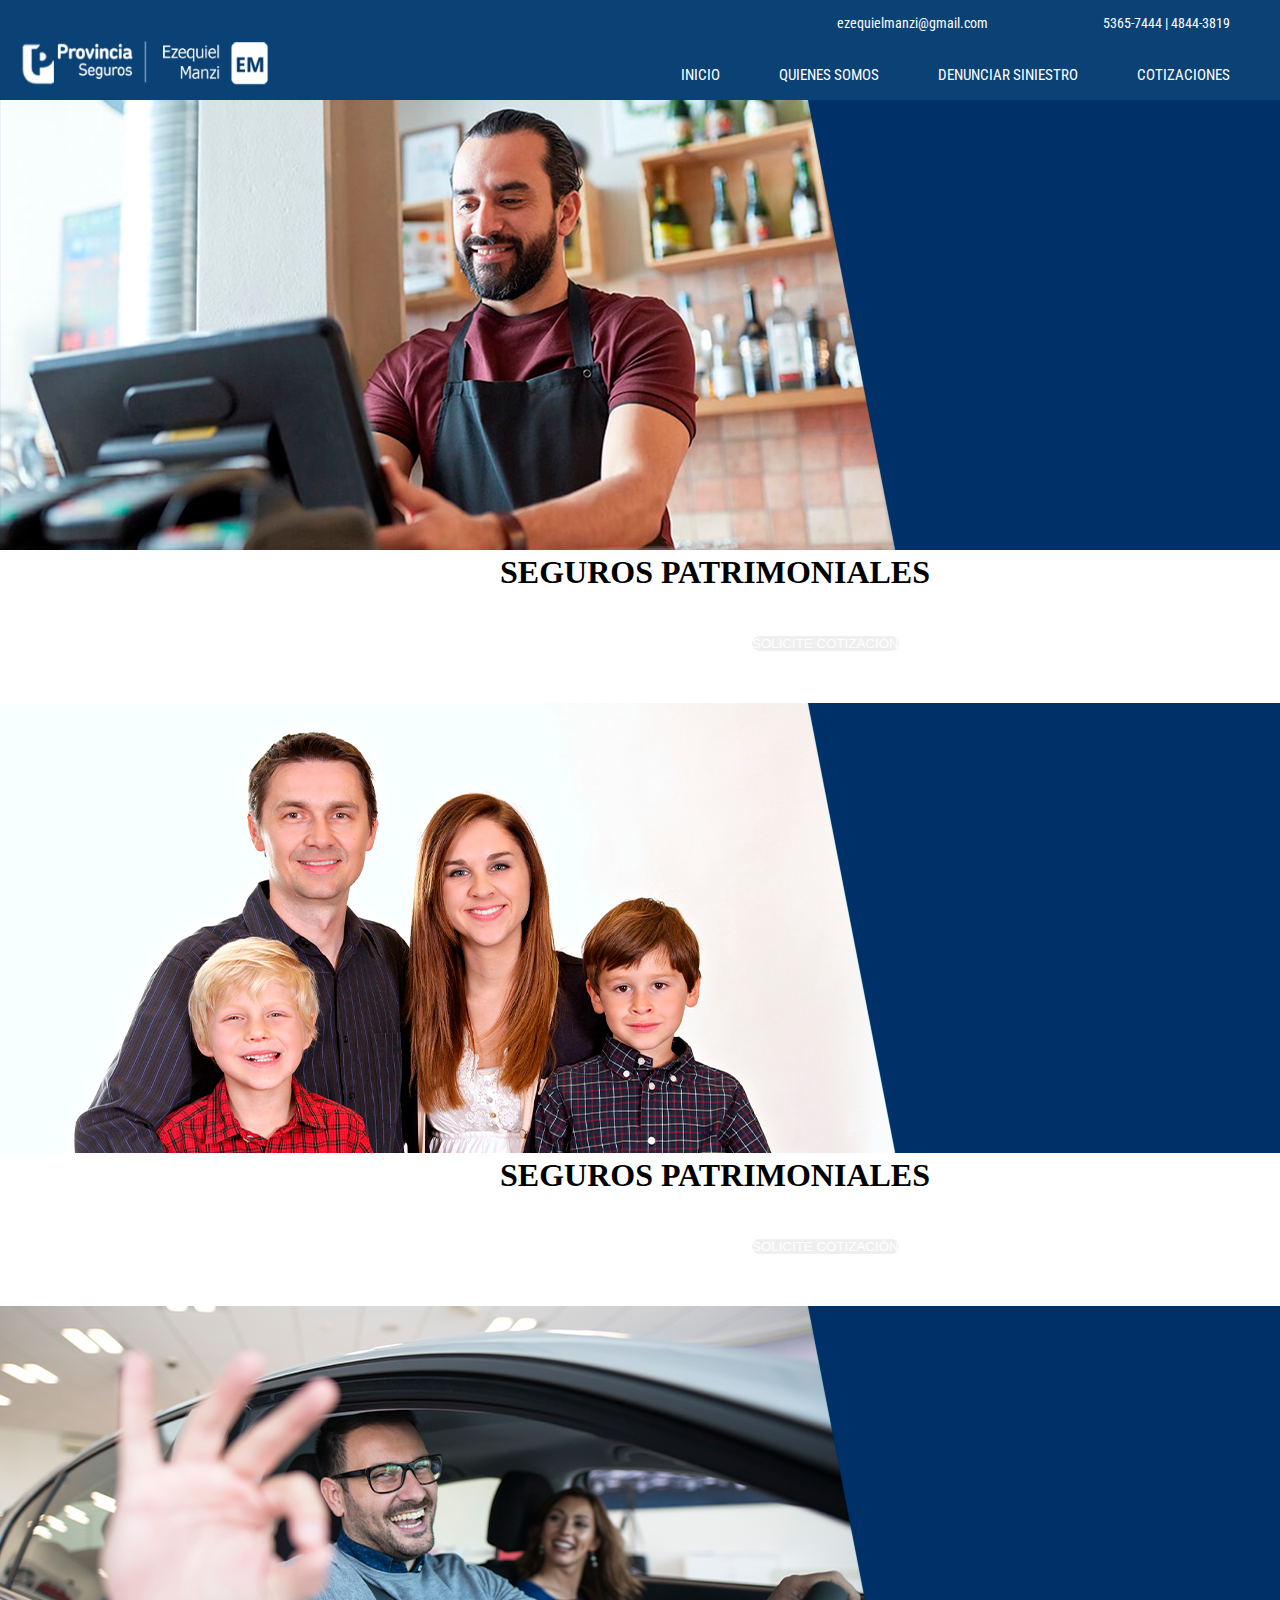
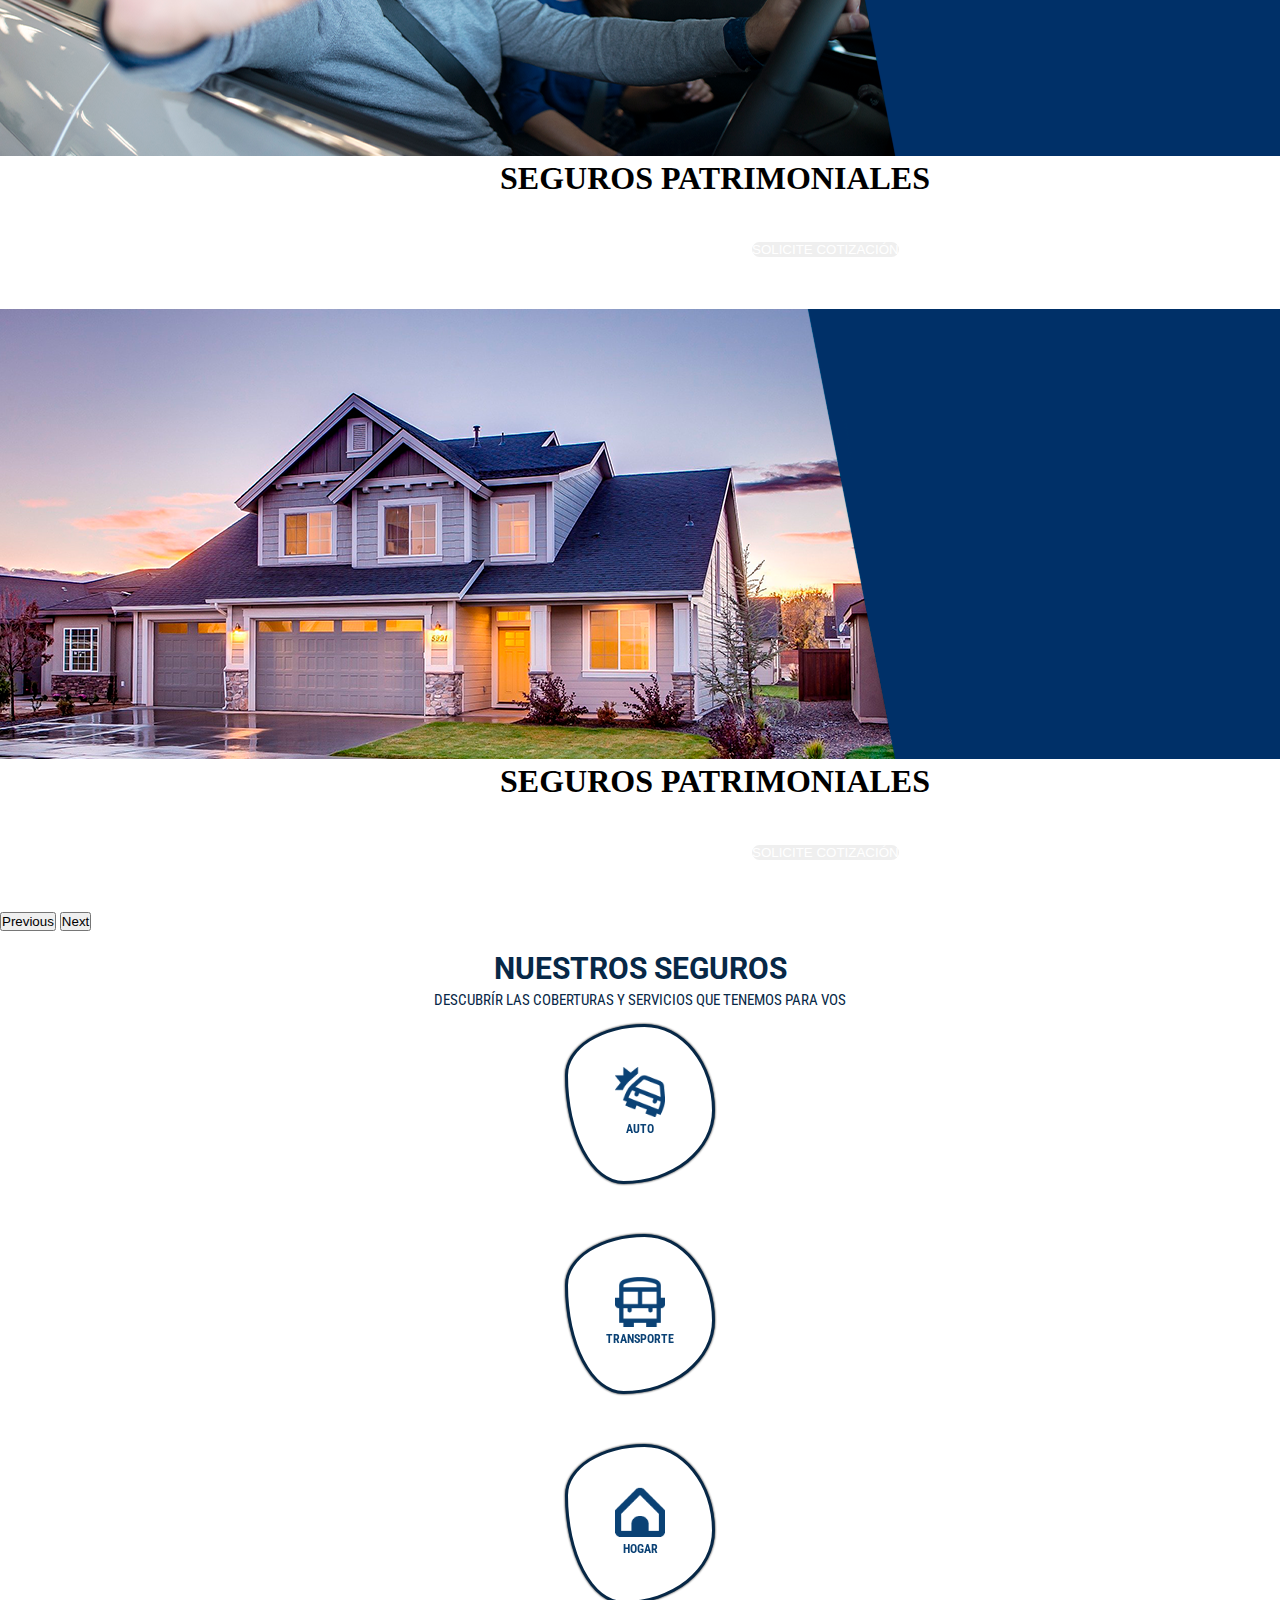
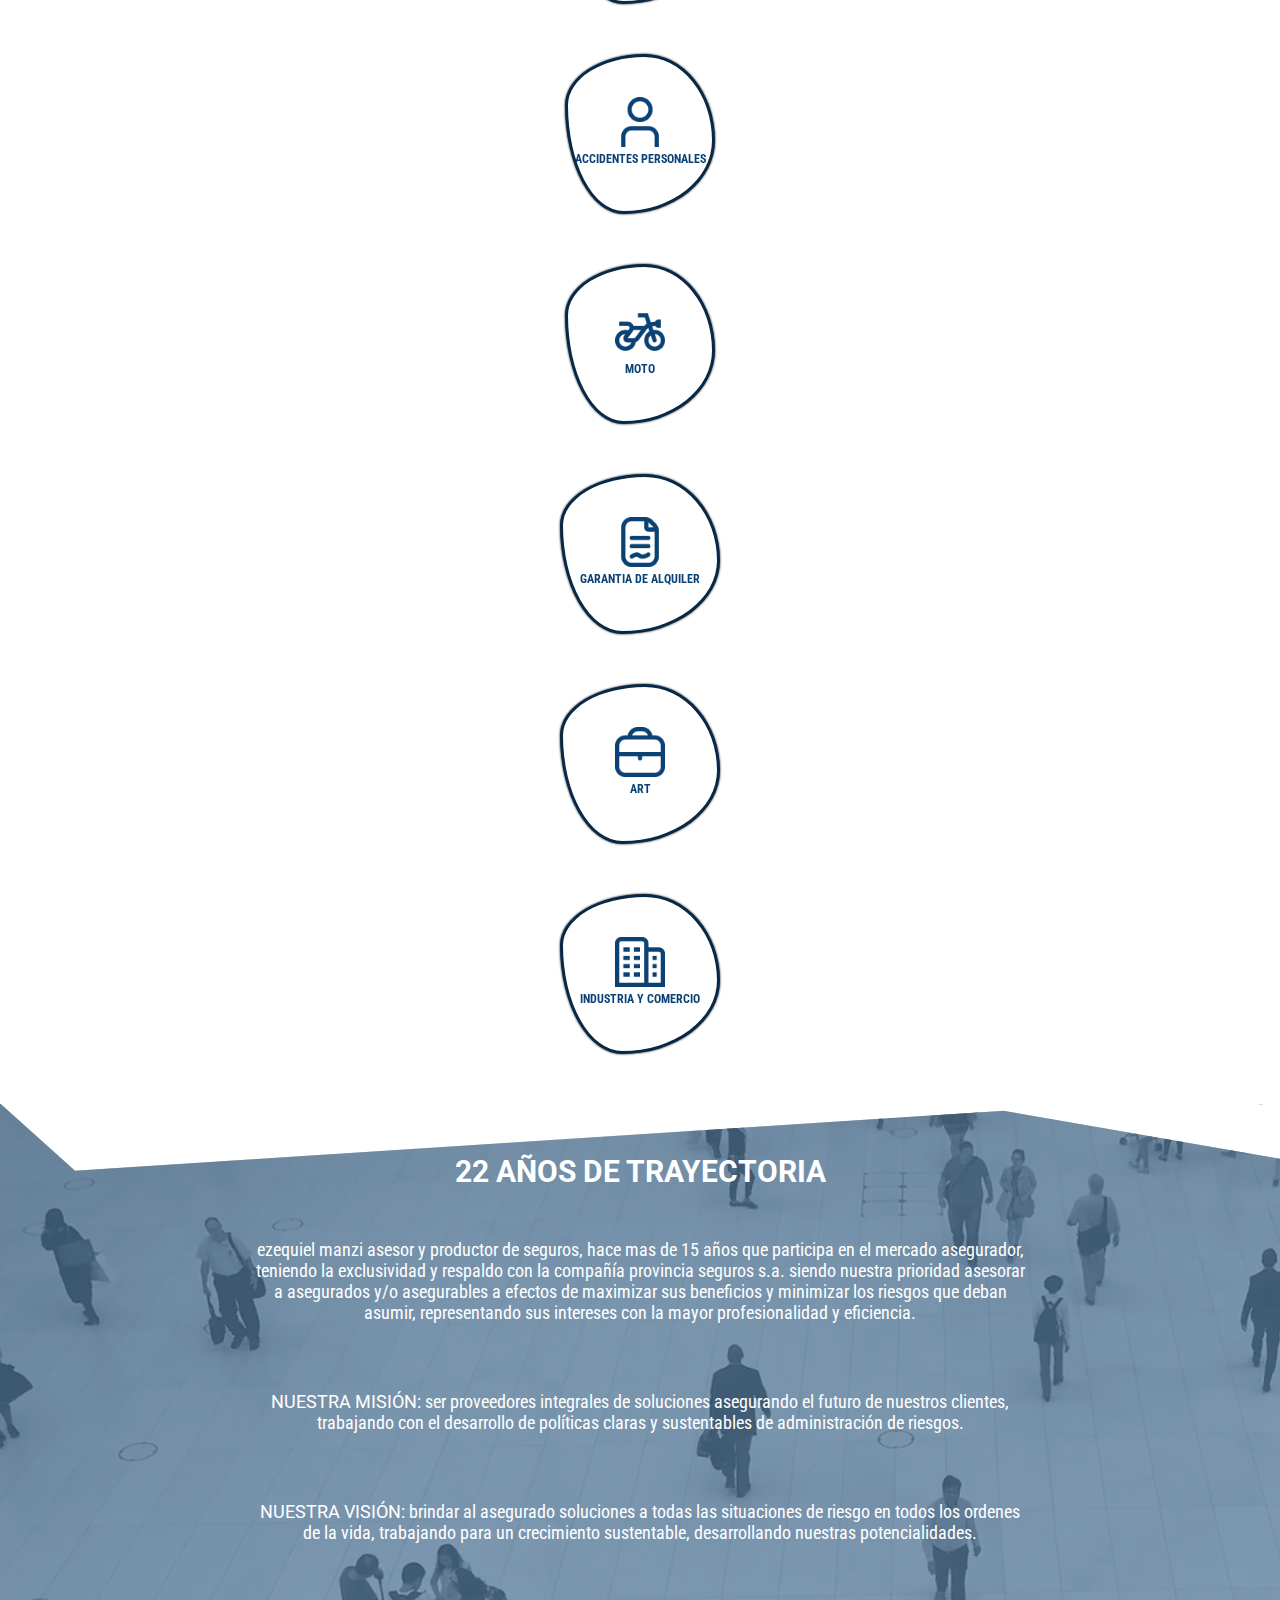
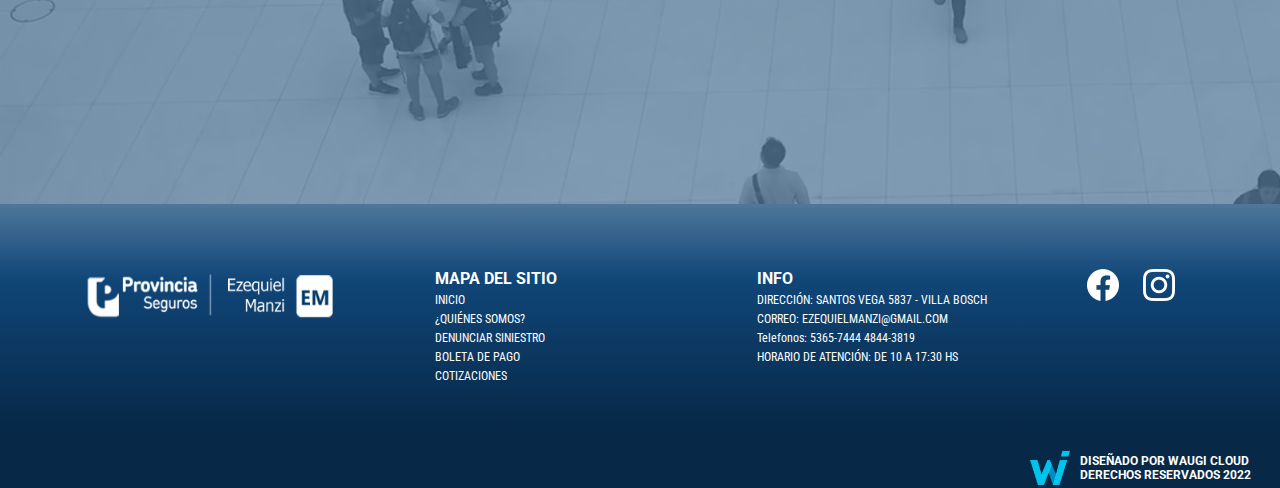
<file: index.html>
<!DOCTYPE html>
<html lang="es">

<head>
  <meta charset="UTF-8">
  <meta http-equiv="X-UA-Compatible" content="IE=edge">
  <meta name="viewport" content="width=device-width, initial-scale=1.0">
  <title>Ezequiel Manzi</title>
  <link rel="shortcut icon" href="Img/favicon.png">
  <meta name="description" content="Asesor y productor de seguros, en Argentina con 22 años de trayectoria">
  <meta name="keywords"
    content="Argentina, Buenos Aires, Seguros, auto, moto, accidentes personales, transporte, hogar, garantia de alquiler, industria, comercio">
  <link rel='stylesheet' href='https://cdn-uicons.flaticon.com/uicons-regular-rounded/css/uicons-regular-rounded.css'>
  <link rel="stylesheet" href="https://cdn.jsdelivr.net/npm/bootstrap@4.6.1/dist/css/bootstrap.min.css"
    integrity="sha384-zCbKRCUGaJDkqS1kPbPd7TveP5iyJE0EjAuZQTgFLD2ylzuqKfdKlfG/eSrtxUkn" crossorigin="anonymous">
  <link rel="stylesheet" href="Sass/estilos.css">
</head>

<body>
  <header>
    <!-- fila nav + logo -->
    <div class="containercontacto">
      <div class="mail">
        <a href=""><i class="fi fi-rr-envelope"></i>ezequielmanzi@gmail.com</a>
      </div>
      <div class="telefono">
        <a href=""><i class="fi fi-rr-phone-call"></i> 5365-7444 | 4844-3819</a>
      </div>
    </div>
    <div class="container-logo">
      <img src="Img/logoheader.png" alt="logo provincia seguros y ezequiel manzi">
      <nav>
        <ul>
          <li><a href="index.html">Inicio</a></li>
          <li><a href="#quienes-somos">Quienes Somos</a></li>
          <li><a href="Sections/denunciar_siniestro.html">Denunciar Siniestro</a></li>
          <li><a href="Sections/../Sections/cotizaciones.html">Cotizaciones</a></li>
        </ul>
      </nav>
      <nav id="hamburger-icon" onclick="toggleMobileMenu(this)">
        <div class="bar1"></div>
        <div class="bar2"></div>
        <div class="bar3"></div>
        <ul class="mobile-menu animate__animated animate__fadeInDown">
          <li><a href="index.html">Inicio</a></li>
          <li><a href="#quienes-somos">Quienes somos</a></li>
          <li><a href="Sections/denunciar_siniestro.html">Denunciar Siniestro</a></li>
          <li><a href="Sections/cotizaciones.html">Cotizaciones</a></li>
          <span class="navt">Provincia Seguros 22 Años de trayectoria</span>
        </ul>
      </nav>
    </div>
  </header>
  <main>
    <div class="index">
      <div class="imgresponsive">
        <img src="Img/responsiveindex.png" alt="seguro" class="responsive">
      </div>
      <div id="carouselExampleCaptions" class="carousel slide" data-ride="carousel">
        <div class="carousel-inner">
          <div class="carousel-item active">
            <img src="Img/slide1.png" class="d-block w-100" alt="imagen 1 carousel">
            <div class="carousel-caption d-none d-md-block">
              <h1>SEGUROS PATRIMONIALES</h1>
              <p>EL SEGURO QUE NECESITÁS, FAMILIA, CASA, AUTO Y COMERCIO, AL PRECIO QUE ESTÁS BUSCANDO</p>
              <button type="button" class="btn btn-outline-secondary">SOLICITE COTIZACIÓN</button>
            </div>
          </div>
          <div class="carousel-item">
            <img src="Img/slide2.png" class="d-block w-100" alt="imagen 2 carousel">
            <div class="carousel-caption d-none d-md-block">
              <h1>SEGUROS PATRIMONIALES</h1>
              <p>EL SEGURO QUE NECESITÁS, FAMILIA, CASA, AUTO Y COMERCIO, AL PRECIO QUE ESTÁS BUSCANDO</p>
              <button type="button" class="btn btn-outline-secondary">SOLICITE COTIZACIÓN</button>
            </div>
          </div>
          <div class="carousel-item">
            <img src="Img/slide3.png" class="d-block w-100" alt="imagen 3 carousel">
            <div class="carousel-caption d-none d-md-block">
              <h1>SEGUROS PATRIMONIALES</h1>
              <p>EL SEGURO QUE NECESITÁS, FAMILIA, CASA, AUTO Y COMERCIO, AL PRECIO QUE ESTÁS BUSCANDO</p>
              <button type="button" class="btn btn-outline-secondary">SOLICITE COTIZACIÓN</button>
            </div>
          </div>
          <div class="carousel-item">
            <img src="Img/slide4.png" class="d-block w-100" alt="imagen 4 carousel">
            <div class="carousel-caption d-none d-md-block">
              <h1>SEGUROS PATRIMONIALES</h1>
              <p>EL SEGURO QUE NECESITÁS, FAMILIA, CASA, AUTO Y COMERCIO, AL PRECIO QUE ESTÁS BUSCANDO</p>
              <button type="button" class="btn btn-outline-secondary">SOLICITE COTIZACIÓN</button>
            </div>
          </div>
        </div>
        <button class="carousel-control-prev" type="button" data-target="#carouselExampleCaptions" data-slide="prev">
          <span class="carousel-control-prev-icon" aria-hidden="true"></span>
          <span class="sr-only">Previous</span>
        </button>
        <button class="carousel-control-next" type="button" data-target="#carouselExampleCaptions" data-slide="next">
          <span class="carousel-control-next-icon" aria-hidden="true"></span>
          <span class="sr-only">Next</span>
        </button>
      </div>
    </div>
    <section class="Seguros container-fluid">
      <H2>Nuestros Seguros</H2>
      <p>DESCUBRÍR LAS COBERTURAS Y SERVICIOS QUE TENEMOS PARA VOS</p>
      <div class="Containerseguros row">
        <!-- Card 1 Inicio -->
        <div class="col-6 col-xl-3">
          <div class="card" style="width: 150px;">
            <img src="Img/Auto.png" class="card-img-top" alt="seguro auto">
            <div class="card-body">
              <h5 class="card-text">Auto</h5>
            </div>
          </div>
        </div>
        <!-- Card 1 Fin -->
        <!-- Card 2 Inicio -->
        <div class="col-6 col-xl-3">
          <div class="card" style="width: 150px;">
            <img src="Img/transporte.png" class="card-img-top" alt="seguro transporte">
            <div class="card-body">
              <h5 class="card-text">Transporte</h5>
            </div>
          </div>
        </div>
        <!-- Card 2 Fin -->
        <!-- Card 3 Inicio -->
        <div class="col-6 col-xl-3">
          <div class="card" style="width: 150px;">
            <img src="Img/Hogar.png" class="card-img-top" alt="seguro hogar">
            <div class="card-body">
              <h5 class="card-text">Hogar</h5>
            </div>
          </div>
        </div>
        <!-- Card 3 Fin -->
        <!-- Card 4 Inicio -->
        <div class="col-6 col-xl-3">
          <div class="card" style="width: 150px;">
            <img src="Img/persona.png" class="card-img-top" alt="seguro accidentes personales">
            <div class="card-body">
              <h5 class="card-text">Accidentes personales</h5>
            </div>
          </div>
        </div>
        <!-- Card 4 Fin -->
        <!-- Card 5 Inicio -->
        <div class="col-6 col-xl-3">
          <div class="card" style="width: 150px;">
            <img src="Img/Moto.png" class="card-img-top" alt="seguro moto">
            <div class="card-body">
              <h5 class="card-text">Moto</h5>
            </div>
          </div>
        </div>
        <!-- Card 5 Fin -->
        <!-- Card 6 Inicio -->
        <div class="col-6 col-xl-3">
          <div class="card" style="width: 160px;">
            <img src="Img/alquiler.png" class="card-img-top" alt="seguro garantia alquiler">
            <div class="card-body">
              <h5 class="card-text">Garantia de alquiler</h5>
            </div>
          </div>
        </div>
        <!-- Card 6 Fin -->
        <!-- Card 7 Inicio -->
        <div class="col-6 col-xl-3">
          <div class="card" style="width: 160px;">
            <img src="Img/Bolso.png" class="card-img-top" alt="seguro ART">
            <div class="card-body">
              <h5 class="card-text">ART</h5>
            </div>
          </div>
        </div>
        <!-- Card 7 Fin -->
        <!-- Card 8 Inicio -->
        <div class="col-6 col-xl-3">
          <div class="card" style="width: 160px;">
            <img src="Img/industria.png" class="card-img-top" alt="seguro industria y comercio">
            <div class="card-body">
              <h5 class="card-text">Industria y Comercio</h5>
            </div>
          </div>
        </div>
        <!-- Card 8 Fin -->
      </div>
    </section>
    <section class="quienes-somos">
      <h2>22 años de trayectoria</h2>
      <p>Ezequiel Manzi Asesor y Productor de Seguros, hace mas de 15 años que participa en el mercado asegurador,
        teniendo la exclusividad y respaldo con la Compañía Provincia Seguros S.A. Siendo nuestra prioridad asesorar a
        asegurados y/o asegurables a efectos de maximizar sus beneficios y minimizar los riesgos que deban asumir,
        representando sus intereses con la mayor profesionalidad y eficiencia.</p><br>
      <p><span>Nuestra MISIÓN:</span> Ser proveedores integrales de soluciones asegurando el futuro de nuestros
        clientes,
        trabajando con el desarrollo de políticas claras y sustentables de administración de riesgos.</p><br>
      <p><span>NUESTRA VISIÓN:</span> Brindar al asegurado soluciones a todas las situaciones de riesgo en todos los
        ordenes de la vida, trabajando para un crecimiento sustentable, desarrollando nuestras potencialidades.</p>
    </section>
    <section class="Containerinfo">
      <img src="Img/logoheader.png" alt="logo provincia seguros y ezequiel manzi">
      <div class="mapasitio">
        <h5>Mapa del sitio</h5>
        <p>INICIO
          <a href="index.html"></a>
        </p>
        <p>¿QUIÉNES SOMOS?
          <a href="Sections/quienes_somos.html"></a>
        </p>
        <p>DENUNCIAR SINIESTRO
          <a href="Sections/denunciar_siniestro.html"></a>
        </p>
        <p>BOLETA DE PAGO
          <a href="Sections/boleta_de_pago.html"></a>
        </p>
        <p>COTIZACIONES
          <a href="Sections/cotizaciones.html"></a>
        </p>
      </div>
      <div class="info">
        <h5>Info</h5>

        <p>DIRECCIÓN: <a href="https://goo.gl/maps/PWYhShx315WfKQC77">SANTOS VEGA 5837 - VILLA BOSCH</a></p>

        <p>CORREO:<a href="mailto:ezequielmanzi@gmail.com">
            EZEQUIELMANZI@GMAIL.COM
          </a></p>

        <p>Telefonos:
          <a href="tel:5365-7444">
            5365-7444
          </a>
          <a href="tel:4844-3819">
            4844-3819
          </a>
        </p>
        <p>HORARIO DE ATENCIÓN: DE 10 A 17:30 HS</p>
      </div>
      <div class="iconosredes">
        <a href=""><img src="Img/logofb.png" alt="logo facebook"></a>
        <a href=""><img src="Img/logoinsta.png" alt="logo instagram"></a>
      </div>
    </section>
  </main>
  <!-- Inicio Footer -->
  <footer>
    <div class="contenedorfooter">
      <img src="Img/Footer.png" alt="logo waugi cloud">
      <h5>DISEÑADO POR WAUGI CLOUD DERECHOS RESERVADOS 2022</h5>
    </div>
  </footer>
  <script src="main.js"></script>
  <script src="https://cdn.jsdelivr.net/npm/jquery@3.5.1/dist/jquery.slim.min.js"
    integrity="sha384-DfXdz2htPH0lsSSs5nCTpuj/zy4C+OGpamoFVy38MVBnE+IbbVYUew+OrCXaRkfj" crossorigin="anonymous">
  </script>
  <script src="https://cdn.jsdelivr.net/npm/bootstrap@4.6.1/dist/js/bootstrap.bundle.min.js"
    integrity="sha384-fQybjgWLrvvRgtW6bFlB7jaZrFsaBXjsOMm/tB9LTS58ONXgqbR9W8oWht/amnpF" crossorigin="anonymous">
  </script>
</body>

</html>
</file>
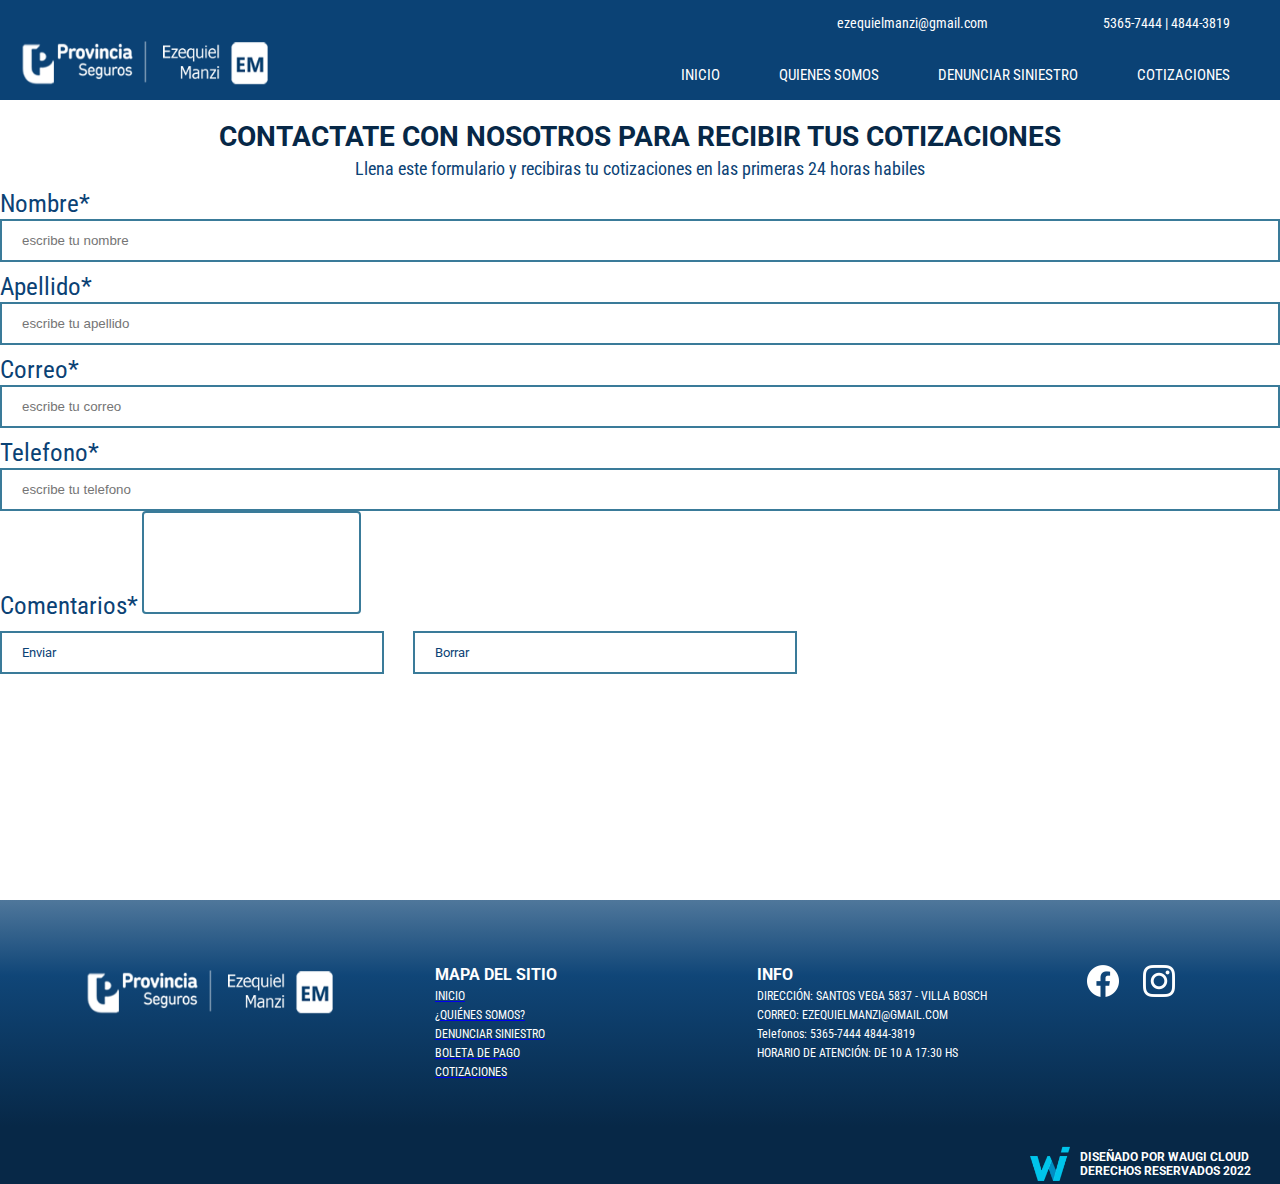
<file: Sections/cotizaciones.html>
<!DOCTYPE html>
<html lang="es">

<head>
    <meta charset="UTF-8">
    <meta http-equiv="X-UA-Compatible" content="IE=edge">
    <meta name="viewport" content="width=device-width, initial-scale=1.0">
    <title>Cotizaciones, Ezequiel Manzi</title>
    <meta name="description" content="Cotizaciones de seguros , Ezequiel Manzi, 22 años de trayectoria">
    <meta name="keywords"
        content="Cotizaciones de seguros, Seguros, Seguros en Argentina, Seguros en Buenos Aires, Informacion de seguros">
    <link rel='stylesheet' href='https://cdn-uicons.flaticon.com/uicons-regular-rounded/css/uicons-regular-rounded.css'>
    <link rel="stylesheet" href="https://cdn.jsdelivr.net/npm/bootstrap@4.6.1/dist/css/bootstrap.min.css"
        integrity="sha384-zCbKRCUGaJDkqS1kPbPd7TveP5iyJE0EjAuZQTgFLD2ylzuqKfdKlfG/eSrtxUkn" crossorigin="anonymous">
    <link rel="stylesheet" href="../Sass/estilos.css">
</head>

<body>
    <header>
        <!-- fila nav + logo -->
        <div class="containercontacto">
            <div class="mail">
                <a href=""><i class="fi fi-rr-envelope"></i>ezequielmanzi@gmail.com</a>
            </div>
            <div class="telefono">
                <a href=""><i class="fi fi-rr-phone-call"></i> 5365-7444 | 4844-3819</a>
            </div>
        </div>
        <div class="container-logo">
            <img src="../Img/logoheader.png" alt="logo provincia seguros y ezequiel manzi">
            <nav>
                <ul>
                    <li><a href="../index.html">Inicio</a></li>
                    <li><a href="Sections/quienes_somos.html">Quienes Somos</a></li>
                    <li><a href="denunciar_siniestro.html">Denunciar Siniestro</a></li>
                    <li><a href="Sections/cotizaciones.html">Cotizaciones</a></li>
                </ul>
            </nav>
            <nav id="hamburger-icon" onclick="toggleMobileMenu(this)">
                <div class="bar1"></div>
                <div class="bar2"></div>
                <div class="bar3"></div>
                <ul class="mobile-menu animate__animated animate__fadeInDown">
                    <li><a href="../index.html">Inicio</a></li>
                    <li><a href="quienes_somos.html">Quienes somos</a></li>
                    <li><a href="denunciar_siniestro.html">Denunciar Siniestro</a></li>
                    <li><a href="cotizaciones.html">Cotizaciones</a></li>
                    <span class="navt">Provincia Seguros</span>
                </ul>
            </nav>
        </div>
    </header>
    <section class="containercotizciones">
        <div class="container-titulo">
            <h2>Contactate con nosotros para recibir tus Cotizaciones</h2>
            <p>Llena este formulario y recibiras tu cotizaciones en las primeras 24 horas habiles</p>
        </div>
        <form>
            <div class="row justify-content-center">
                <div class="col-9 col-xl-7">
                    <label>Nombre*</label>
                    <input type="text" class="form-control" placeholder="escribe tu nombre">
                </div>
            </div>
            <div class="row justify-content-center">
                <div class="col-9 col-xl-7"">
                    <label>Apellido*</label>
                    <input type=" text" class="form-control" placeholder="escribe tu apellido">
                </div>
            </div>
            <div class="row justify-content-center">
                <div class="col-9 col-xl-7"">
                    <label>Correo*</label>
                    <input type=" mail" class="form-control" placeholder="escribe tu correo">
                </div>
            </div>
            <div class="row justify-content-center">
                <div class="col-9 col-xl-7"">
                    <label>Telefono*</label>
                    <input type=" number" class="form-control" placeholder="escribe tu telefono">
                </div>
            </div>
            <div class="row justify-content-center">
                <div class="col-9 col-xl-7"">
                    <label>Comentarios*</label>
                    <textarea class=" form-control" rows="5" id="comment"></textarea>
                </div>
            </div>
            <div class="row justify-content-center">
                <div class="col-9 col-xl-7"">
                    <input class=" btn btn-primary" type="Enviar" value="Enviar">
                    <input class="btn btn-primary" type="Enviar" value="Borrar">
                </div>
            </div>
        </form>
    </section>
    <section class="Containerinfo">
        <img src="../Img/logoheader.png" alt="logo provincia seguros y ezequiel manzi">
        <div class="mapasitio">
            <h5>Mapa del sitio</h5>
            <a href="index.html">
                <p>INICIO</p>
            </a>
            <a href="Sections/quienes_somos.html">
                <p>¿QUIÉNES SOMOS?</p>
            </a>
            <a href="Sections/denunciar_siniestro.html">
                <p>DENUNCIAR SINIESTRO</p>
            </a>
            <a href="Sections/boleta_de_pago.html">
                <p>BOLETA DE PAGO</p>
            </a>
            <a href="Sections/cotizaciones.html">
                <p>COTIZACIONES</p>
            </a>
        </div>
        <div class="info">
            <h5>Info</h5>

            <p>DIRECCIÓN: <a href="https://goo.gl/maps/PWYhShx315WfKQC77">SANTOS VEGA 5837 - VILLA BOSCH</a></p>

            <p>CORREO:<a href="mailto:ezequielmanzi@gmail.com">
                    EZEQUIELMANZI@GMAIL.COM
                </a></p>

            <p>Telefonos:
                <a href="tel:5365-7444">
                    5365-7444
                </a>
                <a href="tel:4844-3819">
                    4844-3819
                </a>
            </p>
            <p>HORARIO DE ATENCIÓN: DE 10 A 17:30 HS</p>
        </div>
        <div class="iconosredes">
            <a href=""><img src="../Img/logofb.png" alt="logo de facebook"></a>
            <a href=""><img src="../Img/logoinsta.png" alt="logo de instagram"></a>
        </div>
    </section>
    </main>
    <!-- Inicio Footer -->
    <footer>
        <div class="contenedorfooter">
            <img src="../Img/Footer.png" alt="logo waugi cloud">
            <h5>DISEÑADO POR WAUGI CLOUD DERECHOS RESERVADOS 2022</h5>
        </div>
    </footer>
    <script src="../main.js"></script>
    <script src="https://cdn.jsdelivr.net/npm/jquery@3.5.1/dist/jquery.slim.min.js"
        integrity="sha384-DfXdz2htPH0lsSSs5nCTpuj/zy4C+OGpamoFVy38MVBnE+IbbVYUew+OrCXaRkfj" crossorigin="anonymous">
    </script>
    <script src="https://cdn.jsdelivr.net/npm/bootstrap@4.6.1/dist/js/bootstrap.bundle.min.js"
        integrity="sha384-fQybjgWLrvvRgtW6bFlB7jaZrFsaBXjsOMm/tB9LTS58ONXgqbR9W8oWht/amnpF" crossorigin="anonymous">
    </script>
</body>

</html>
</file>
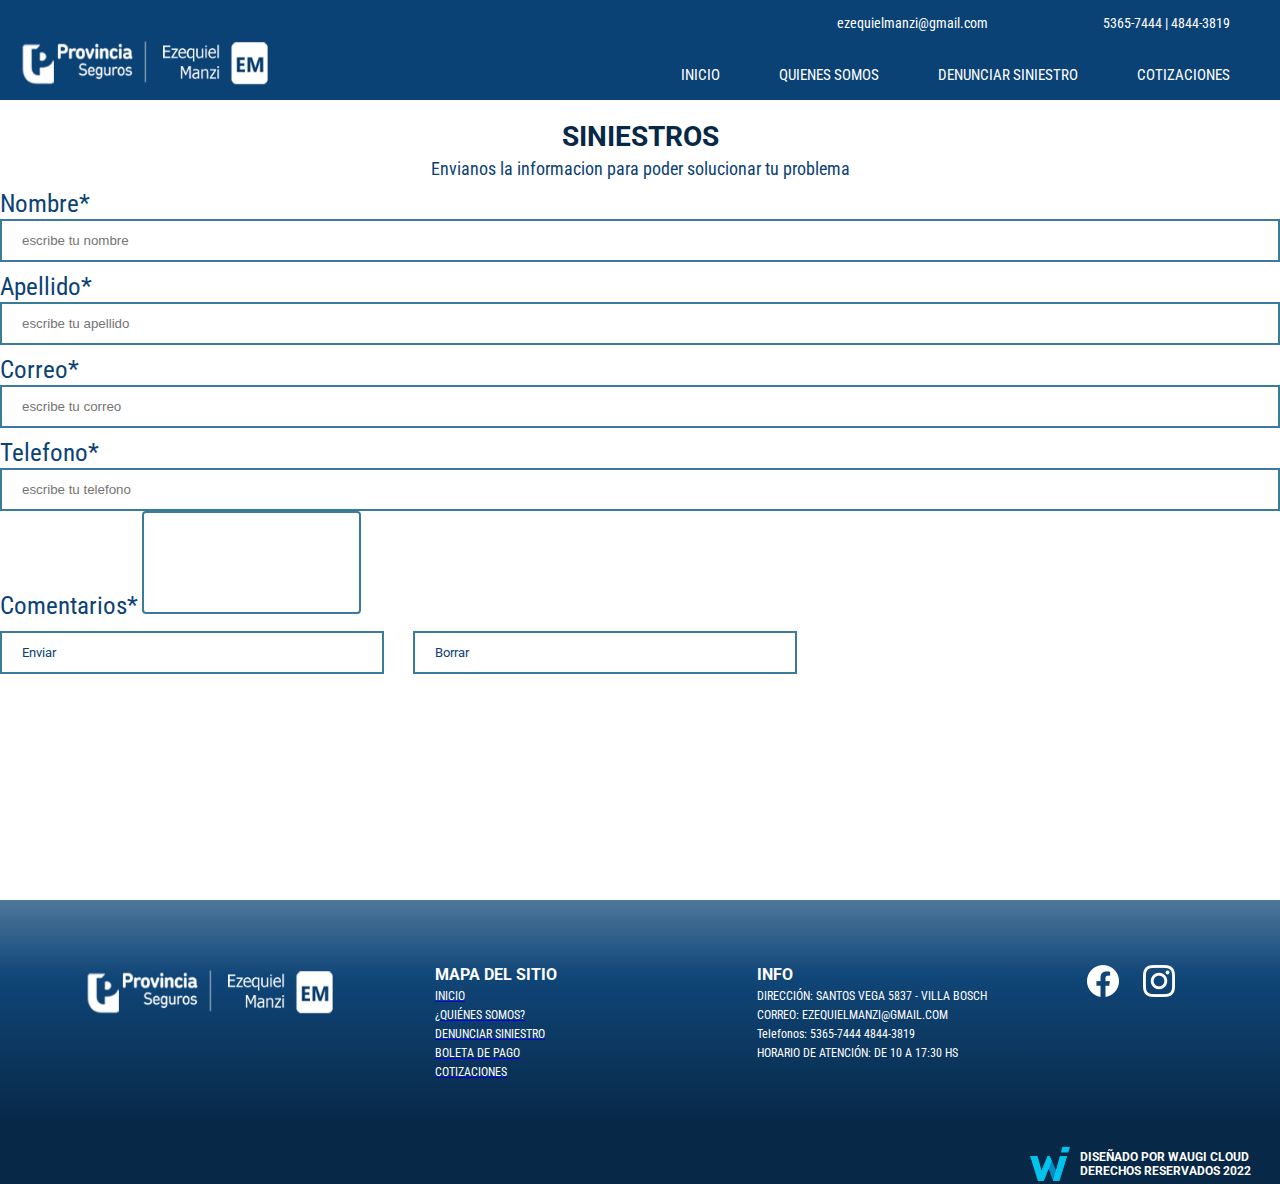
<file: Sections/denunciar_siniestro.html>
<!DOCTYPE html>
<html lang="es">

<head>
    <meta charset="UTF-8">
    <meta http-equiv="X-UA-Compatible" content="IE=edge">
    <meta name="viewport" content="width=device-width, initial-scale=1.0">
    <title>Denunciar siniestros, Ezequiel Manzi</title>
    <link rel="shortcut icon" href="favicon.png">
    <meta name="description"
    content="Siniestros, Ezequiel Manzi, Seguros en argentina">
  <meta name="keywords"
    content="Denunciar siniestros, Siniestros, Seguros, Ezequiel Manzi seguros">
    <link rel='stylesheet' href='https://cdn-uicons.flaticon.com/uicons-regular-rounded/css/uicons-regular-rounded.css'>
    <link rel="stylesheet" href="https://cdn.jsdelivr.net/npm/bootstrap@4.6.1/dist/css/bootstrap.min.css"
        integrity="sha384-zCbKRCUGaJDkqS1kPbPd7TveP5iyJE0EjAuZQTgFLD2ylzuqKfdKlfG/eSrtxUkn" crossorigin="anonymous">
    <link rel="stylesheet" href="../Sass/estilos.css">
</head>

<body>
    <header>
        <!-- fila nav + logo -->
        <div class="containercontacto">
            <div class="mail">
                <a href=""><i class="fi fi-rr-envelope"></i>ezequielmanzi@gmail.com</a>
            </div>
            <div class="telefono">
                <a href=""><i class="fi fi-rr-phone-call"></i> 5365-7444 | 4844-3819</a>
            </div>
        </div>
        <div class="container-logo">
            <img src="../Img/logoheader.png" alt="logo provincia seguros y ezequiel manzi">
            <nav>
                <ul>
                    <li><a href="../index.html">Inicio</a></li>
                    <li><a href="Sections/quienes_somos.html">Quienes Somos</a></li>
                    <li><a href="denunciar_siniestro.html">Denunciar Siniestro</a></li>
                    <li><a href="cotizaciones.html">Cotizaciones</a></li>
                </ul>
            </nav>
            <nav id="hamburger-icon" onclick="toggleMobileMenu(this)">
                <div class="bar1"></div>
                <div class="bar2"></div>
                <div class="bar3"></div>
                <ul class="mobile-menu animate__animated animate__fadeInDown">
                    <li><a href="../index.html">Inicio</a></li>
                    <li><a href="quienes_somos.html">Quienes somos</a></li>
                    <li><a href="denunciar_siniestro.html">Denunciar Siniestro</a></li>
                    <li><a href="cotizaciones.html">Cotizaciones</a></li>
                    <span class="navt">Provincia Seguros</span>
                </ul>
            </nav>
        </div>
    </header>
    <section class="containersiniestros">
        <div class="container-info">
            <h2>Siniestros</h2>
            <p>Envianos la informacion para poder solucionar tu problema</p>
        </div>
        <form>
            <div class="row justify-content-center">
                <div class="col-9 col-xl-7">
                    <label>Nombre*</label>
                    <input type="text" class="form-control" placeholder="escribe tu nombre">
                </div>
            </div>
            <div class="row justify-content-center">
                <div class="col-9 col-xl-7">
                    <label>Apellido*</label>
                    <input type="text" class="form-control" placeholder="escribe tu apellido">
                </div>
            </div>
            <div class="row justify-content-center">
                <div class="col-9 col-xl-7">
                    <label>Correo*</label>
                    <input type="mail" class="form-control" placeholder="escribe tu correo">
                </div>
            </div>
            <div class="row justify-content-center">
                <div class="col-9 col-xl-7">
                    <label>Telefono*</label>
                    <input type="number" class="form-control" placeholder="escribe tu telefono">
                </div>
            </div>
            <div class="row justify-content-center">
                <div class="col-9 col-xl-7">
                    <label>Comentarios*</label>
                    <textarea class="form-control" rows="5" id="comment"></textarea>
                </div>
            </div>
            <div class="row justify-content-center">
                <div class="col-9 col-xl-7">
                    <input class="btn btn-primary" type="Enviar" value="Enviar">
                    <input class="btn btn-primary" type="Enviar" value="Borrar">
                </div>
            </div>
        </form>
    </section>
    <section class="Containerinfo">
        <img src="../Img/logoheader.png" alt="logo provincia seguros y ezequiel manzi">
        <div class="mapasitio">
            <h5>Mapa del sitio</h5>
            <a href="index.html">
                <p>INICIO</p>
            </a>
            <a href="Sections/quienes_somos.html">
                <p>¿QUIÉNES SOMOS?</p>
            </a>
            <a href="Sections/denunciar_siniestro.html">
                <p>DENUNCIAR SINIESTRO</p>
            </a>
            <a href="Sections/boleta_de_pago.html">
                <p>BOLETA DE PAGO</p>
            </a>
            <a href="Sections/cotizaciones.html">
                <p>COTIZACIONES</p>
            </a>
        </div>
        <div class="info">
            <h5>Info</h5>

            <p>DIRECCIÓN: <a href="https://goo.gl/maps/PWYhShx315WfKQC77">SANTOS VEGA 5837 - VILLA BOSCH</a></p>

            <p>CORREO:<a href="mailto:ezequielmanzi@gmail.com">
                    EZEQUIELMANZI@GMAIL.COM
                </a></p>

            <p>Telefonos:
                <a href="tel:5365-7444">
                    5365-7444
                </a>
                <a href="tel:4844-3819">
                    4844-3819
                </a>
            </p>
            <p>HORARIO DE ATENCIÓN: DE 10 A 17:30 HS</p>
        </div>
        <div class="iconosredes">
            <a href=""><img src="../Img/logofb.png" alt="logo de facebook"></a>
            <a href=""><img src="../Img/logoinsta.png" alt="logo de instagram"></a>
        </div>
    </section>
    </main>
    <!-- Inicio Footer -->
    <footer>
        <div class="contenedorfooter">
            <img src="../Img/Footer.png" alt="logo waugi cloud">
            <h5>DISEÑADO POR WAUGI CLOUD DERECHOS RESERVADOS 2022</h5>
        </div>
    </footer>
    <script src="../main.js"></script>
    <script src="https://cdn.jsdelivr.net/npm/jquery@3.5.1/dist/jquery.slim.min.js"
        integrity="sha384-DfXdz2htPH0lsSSs5nCTpuj/zy4C+OGpamoFVy38MVBnE+IbbVYUew+OrCXaRkfj" crossorigin="anonymous">
    </script>
    <script src="https://cdn.jsdelivr.net/npm/bootstrap@4.6.1/dist/js/bootstrap.bundle.min.js"
        integrity="sha384-fQybjgWLrvvRgtW6bFlB7jaZrFsaBXjsOMm/tB9LTS58ONXgqbR9W8oWht/amnpF" crossorigin="anonymous">
    </script>
</body>

</html>
</file>
<file: Sass/estilos.css>
@import url("https://fonts.googleapis.com/css2?family=Roboto+Condensed&display=swap");
@import url("https://fonts.googleapis.com/css2?family=Roboto:wght@700&display=swap");
* {
  margin: 0;
  padding: 0;
  box-sizing: border-box;
}

/* Inicio Etiquetas */
h2 {
  font-family: "Roboto", sans-serif;
  color: #072847;
  font-size: 30px;
  text-transform: uppercase;
  margin-top: 20px;
}

p {
  font-family: "Roboto Condensed", sans-serif;
  color: #072847;
  font-size: 15px;
  margin-top: 5px;
}

body {
  overflow-x: hidden;
}

/* Fin de Etiquetas */
/* Inicio Header */
header {
  width: 100%;
  height: 100px;
  background-color: #0B4275;
}
header .containercontacto {
  display: flex;
  flex-direction: row;
  justify-content: end;
  margin: 0 50px 0 0;
  padding-top: 15px;
  color: white;
  font-family: "Roboto Condensed", sans-serif;
  font-size: 14px;
}
header .containercontacto .mail {
  margin-right: 100px;
}
header .containercontacto .mail i {
  margin-right: 15px;
}
header .containercontacto .mail a {
  color: white;
  text-decoration: none;
  font-family: "Roboto Condensed", sans-serif;
  padding: 10px 0;
}
header .containercontacto .mail a:hover {
  text-decoration: none;
  color: white;
}
header .containercontacto .telefono i {
  margin-right: 15px;
}
header .containercontacto .telefono a {
  color: white;
  text-decoration: none;
  font-family: "Roboto Condensed", sans-serif;
  padding: 10px 0;
}
header .containercontacto .telefono a:hover {
  text-decoration: none;
  color: white;
}
header .container-logo {
  display: flex;
  flex-direction: row;
  justify-content: space-between;
}
header .container-logo img {
  width: 250px;
  height: 50px;
  float: inline-start;
  margin: 5px 50px 0 20px;
}
header .container-logo nav {
  float: right;
}
header .container-logo nav ul {
  display: fixed;
  list-style: none;
}
header .container-logo nav ul li {
  display: inline-block;
  margin: 35px 50px 0 5px;
  background-image: linear-gradient(transparent 0%, transparent 95%, white 90%, white 100%);
  background-repeat: no-repeat;
  background-size: 0% 100%;
  background-position-x: right;
  transition: background-size 500ms;
}
header .container-logo nav ul li:hover {
  background-size: 100% 100%;
  background-position-x: left;
  text-decoration: none;
}
header .container-logo nav ul li a {
  color: white;
  text-decoration: none;
  font-size: 15px;
  text-transform: uppercase;
  font-family: "Roboto Condensed", sans-serif;
  padding: 10px 0;
}
header .container-logo nav ul li a:hover {
  text-decoration: none;
  color: white;
}

\* #hamburger-icon {
  float: right;
  align-items: center;
  display: flex;
  margin: 15px;
  cursor: pointer;
}
\* #hamburger-icon div {
  width: 35px;
  height: 3px;
  background-color: white;
  margin: 6px 0;
  transition: 0.4s;
}

.navt {
  font-size: 16px;
  font-family: "Roboto Condensed", sans-serif;
  color: white;
  text-align: center;
  margin-top: 100px;
  text-transform: capitalize;
}

.open .bar1 {
  transform: rotate(-45deg) translate(-6px, 6px);
}
.open .bar2 {
  opacity: 0;
}
.open .bar3 {
  transform: rotate(45deg) translate(-6px, -8px);
}
.open .mobile-menu {
  z-index: 4;
  margin-top: -31px;
  background-color: #072847;
  height: 100vh;
  width: 100%;
  display: flex;
  flex-direction: column;
  align-items: center;
  justify-content: flex-start;
}
.open .mobile-menu li {
  height: 55px;
  width: 100%;
  margin: 20px;
  display: flex;
  align-items: center;
  justify-content: center;
}
.open .mobile-menu li:hover {
  background-color: #072847;
}
.open .mobile-menu li:hover a {
  color: #072847;
}

.mobile-menu {
  display: none;
  position: absolute;
  top: 130px;
  left: 0px;
  height: calc(100vh - 50px);
  width: 100%;
}

/* Fin de Header */
/* Inicio Index */
.index {
  width: 100%;
  height: auto;
}
.index .carousel-inner h1 {
  margin-left: 500px;
  padding-bottom: 5px;
  display: flex;
  flex-direction: row;
}
.index .carousel-inner p {
  color: white;
  margin-left: 500px;
  margin-right: 150px;
  padding-bottom: 15px;
  text-align: left;
}
.index .carousel-inner button {
  color: white;
  border: 2px solid white;
  border-radius: 10px;
  margin-left: 750px;
  margin-bottom: 50px;
}
.index .carousel-inner button:hover {
  color: #072847;
  background-color: white;
}

/* Fin de Index */
/* Inicio seccion seguros */
.Seguros {
  width: 100%;
  height: auto;
  background-color: white;
  display: flex;
  flex-direction: column;
  align-items: center;
}
.Seguros .card {
  margin: 15px auto 50px auto;
  height: 160px;
  background-color: white;
  border-radius: 53% 47% 61% 39%/32% 54% 46% 68%;
  border: 3px solid #072847;
  filter: drop-shadow(0 0 1px #121212);
  text-align: center;
  align-items: center;
}
.Seguros .card:hover {
  transform: scale(1.18);
  border-radius: 100%;
  transition: 0.5s;
}
.Seguros .card img {
  width: 50px;
  height: 50px;
  margin-top: 40px;
}
.Seguros .card h5 {
  font-size: 12px;
  margin-top: 1px;
  font-family: "Roboto Condensed", sans-serif;
  color: #0B4275;
  text-transform: uppercase;
}

/* Fin seccion seguros */
/* Inicio seccion nosotros */
.quienes-somos {
  width: 100%;
  height: 700px;
  display: flex;
  flex-direction: column;
  align-items: center;
  background-image: url("../Img/personas.png");
}
.quienes-somos h2 {
  font-family: "Roboto", sans-serif;
  color: white;
  font-size: 30px;
  text-transform: uppercase;
  margin-top: 50px;
}
.quienes-somos p {
  font-family: "Roboto Condensed", sans-serif;
  color: white;
  font-size: 18px;
  text-transform: lowercase;
  text-align: center;
  margin: 50px 250px 0 250px;
}
.quienes-somos span {
  font-family: "Roboto", sans-serif;
  text-transform: uppercase;
}

/* Fin seccion nosotros */
/* Inicio seccion contacto */
.Containerinfo {
  width: 100%;
  height: auto;
  background: rgb(79, 119, 155);
  background: linear-gradient(180deg, rgb(79, 119, 155) 0%, rgba(11, 66, 117, 0.978886623) 31%, rgb(7, 40, 71) 93%);
  display: flex;
  flex-direction: row;
  justify-content: center;
}
.Containerinfo img {
  margin: 65px 0 65px 0;
  width: 250px;
  height: 50px;
}
.Containerinfo .mapasitio {
  margin: 65px 100px 65px 100px;
}
.Containerinfo .mapasitio h5 {
  font-size: 16px;
  font-family: "Roboto", sans-serif;
  color: white;
  text-transform: uppercase;
}
.Containerinfo .mapasitio p {
  font-family: "Roboto Condensed", sans-serif;
  color: white;
  font-size: 12px;
}
.Containerinfo .mapasitio p a {
  text-decoration: none;
}
.Containerinfo .info {
  margin: 65px 100px 65px 100px;
}
.Containerinfo .info h5 {
  font-size: 16px;
  font-family: "Roboto", sans-serif;
  color: white;
  text-transform: uppercase;
}
.Containerinfo .info p {
  font-family: "Roboto Condensed", sans-serif;
  color: white;
  font-size: 12px;
}
.Containerinfo .info p a {
  text-decoration: none;
  color: white;
}
.Containerinfo .iconosredes img {
  width: 32px;
  height: 32px;
  margin-right: 20px;
}

/* Fin seccion contacto */
/* Inicio Cotizaciones */
.containercotizciones {
  width: 100%;
  height: 800px;
}
.containercotizciones .container-titulo {
  display: flex;
  flex-direction: column;
  text-align: center;
}
.containercotizciones .container-titulo h2 {
  font-size: 28px;
  font-family: "Roboto", sans-serif;
  color: #072847;
}
.containercotizciones .container-titulo p {
  font-size: 18px;
  font-family: "Roboto Condensed", sans-serif;
  color: #0B4275;
}
.containercotizciones form input {
  width: 100%;
  border: 1px solid #072847;
  background-color: white;
  color: #0B4275;
  padding: 12px 20px;
  box-sizing: border-box;
  border: #3A7B99 2px solid;
}
.containercotizciones form p {
  font-family: "Roboto Condensed", sans-serif;
  font-size: 15px;
}
.containercotizciones form label {
  margin-top: 10px;
  margin-bottom: 1px;
  font-family: "Roboto Condensed", sans-serif;
  font-size: 25px;
  color: #0B4275;
  display: inline-block;
}
.containercotizciones form li {
  list-style: none;
}
.containercotizciones form textarea {
  background-color: white;
  color: #0B4275;
  padding: 12px 20px;
  box-sizing: border-box;
  border-radius: 4px;
  border: #3A7B99 2px solid;
  resize: none;
}
.containercotizciones form .btn {
  font-family: "Roboto", sans-serif;
  margin: 10px 25px 0 0;
  width: 30%;
}
.containercotizciones form .btn:hover {
  background-color: #0B4275;
  color: white;
}

/* Fin de Cotizaciones */
/* Inicio siniestros */
.containersiniestros {
  width: 100%;
  height: 800px;
}
.containersiniestros .container-info {
  display: flex;
  flex-direction: column;
  text-align: center;
  align-items: center;
  justify-content: center;
}
.containersiniestros .container-info h2 {
  font-size: 28px;
  font-family: "Roboto", sans-serif;
  color: #072847;
}
.containersiniestros .container-info p {
  font-size: 18px;
  font-family: "Roboto Condensed", sans-serif;
  color: #0B4275;
}
.containersiniestros form input {
  width: 100%;
  border: 1px solid #072847;
  background-color: white;
  color: #0B4275;
  padding: 12px 20px;
  box-sizing: border-box;
  border: #3A7B99 2px solid;
}
.containersiniestros form p {
  font-family: "Roboto Condensed", sans-serif;
  font-size: 15px;
}
.containersiniestros form label {
  margin-top: 10px;
  margin-bottom: 1px;
  font-family: "Roboto Condensed", sans-serif;
  font-size: 25px;
  color: #0B4275;
  display: inline-block;
}
.containersiniestros form li {
  list-style: none;
}
.containersiniestros form textarea {
  background-color: white;
  color: #0B4275;
  padding: 12px 20px;
  box-sizing: border-box;
  border-radius: 4px;
  border: #3A7B99 2px solid;
  resize: none;
}
.containersiniestros form .btn {
  font-family: "Roboto", sans-serif;
  margin: 10px 25px 0 0;
  width: 30%;
}
.containersiniestros form .btn:hover {
  background-color: #0B4275;
  color: white;
}

/* Fin siniestros */
/* Inicio footer */
footer {
  width: 100%;
  height: auto;
  background-color: #072847;
}
footer .contenedorfooter {
  display: flex;
  flex-direction: row;
  justify-content: end;
}
footer .contenedorfooter img {
  width: 40px;
  height: 40px;
  margin: auto 10px auto 0;
}
footer .contenedorfooter h5 {
  width: 200px;
  font-size: 12px;
  font-family: "Roboto", sans-serif;
  color: white;
  margin: auto 0 auto 0;
}

/* Fin de footer */
@media only screen and (max-width: 560px) {
  header nav ul {
    display: none;
  }
  header .containercontacto {
    display: flex;
    flex-direction: row;
    justify-content: space-between;
    margin: 0 10px 0 10px;
    padding-top: 5px;
    color: white;
    font-family: "Roboto Condensed", sans-serif;
    font-size: 10px;
  }
  header .containercontacto .mail {
    margin-right: 100px;
  }
  header .containercontacto .mail i {
    margin-right: 15px;
  }
  header .containercontacto .mail a {
    color: white;
    text-decoration: none;
    font-family: "Roboto Condensed", sans-serif;
    padding: 10px 0;
  }
  header .containercontacto .mail a:hover {
    text-decoration: none;
    color: white;
  }
  header .containercontacto .telefono i {
    margin-right: 15px;
  }
  header .containercontacto .telefono a {
    color: white;
    text-decoration: none;
    font-family: "Roboto Condensed", sans-serif;
    padding: 10px 0;
  }
  header .containercontacto .telefono a:hover {
    text-decoration: none;
    color: white;
  }
  header .container-logo {
    display: flex;
    flex-direction: row;
    justify-content: space-between;
    align-items: center;
    padding-top: 20px;
  }
  header .container-logo img {
    width: 200px;
    height: 40px;
    float: inline-start;
    margin: 5px 50px 0 10px;
  }
  header .container-logo #hamburger-icon div {
    width: 20px;
    height: 2px;
    background-color: white;
    margin: 6px 0;
    margin-right: 25px;
    transition: 0.4s;
  }
  /* Inicio Index */
  .index {
    width: 100%;
    height: auto;
  }
  .index .imgresponsive .responsive {
    width: 100%;
    height: auto;
  }
  .index .carousel-inner {
    display: none;
  }
  .index .carousel {
    display: none;
  }
  /* Fin de Index */
  /* Inicio seccion seguros */
  .Seguros {
    width: 100%;
    height: auto;
    background-color: white;
    display: flex;
    flex-direction: column;
    align-items: center;
  }
  .Seguros h2 {
    font-size: 24px;
  }
  .Seguros p {
    font-size: 14px;
  }
  .Seguros .card {
    margin: 15px auto 50px auto;
    height: 160px;
    background-color: white;
    border-radius: 53% 47% 61% 39%/32% 54% 46% 68%;
    border: 3px solid #072847;
    filter: drop-shadow(0 0 1px #121212);
    text-align: center;
    align-items: center;
  }
  .Seguros .card:hover {
    transform: scale(1.18);
    border-radius: 100%;
    transition: 0.5s;
  }
  .Seguros .card img {
    width: 40px;
    height: 40px;
    margin-top: 40px;
  }
  .Seguros .card h5 {
    font-size: 12px;
    margin-top: 1px;
    font-family: "Roboto Condensed", sans-serif;
    color: #0B4275;
    text-transform: uppercase;
  }
  /* Fin seccion seguros */
  /* Inicio seccion nosotros */
  .quienes-somos {
    width: 100%;
    height: auto;
    display: flex;
    flex-direction: column;
    align-items: center;
    background-image: url("../Img/personas.png");
  }
  .quienes-somos h2 {
    font-family: "Roboto", sans-serif;
    color: white;
    font-size: 22px;
    text-transform: uppercase;
    margin: 90px 0 10px 0;
  }
  .quienes-somos p {
    font-family: "Roboto Condensed", sans-serif;
    color: white;
    font-size: 14px;
    text-transform: lowercase;
    text-align: center;
    margin: 10px 30px 10px 30px;
  }
  .quienes-somos span {
    font-family: "Roboto", sans-serif;
    text-transform: uppercase;
  }
  /* Fin seccion nosotros */
  /* Inicio seccion contacto */
  .Containerinfo {
    width: 100%;
    height: auto;
    background: rgb(79, 119, 155);
    background: linear-gradient(180deg, rgb(79, 119, 155) 0%, rgba(11, 66, 117, 0.978886623) 31%, rgb(7, 40, 71) 93%);
    display: flex;
    flex-direction: column;
    justify-content: center;
  }
  .Containerinfo img {
    margin: 20px auto 10px auto;
    width: 250px;
    height: 50px;
    align-items: center;
  }
  .Containerinfo .mapasitio {
    margin: 20px 0 20px 0;
    text-align: center;
  }
  .Containerinfo .mapasitio h5 {
    font-size: 18px;
    font-family: "Roboto", sans-serif;
    color: white;
    text-transform: uppercase;
  }
  .Containerinfo .mapasitio p {
    font-family: "Roboto Condensed", sans-serif;
    color: white;
    font-size: 12px;
  }
  .Containerinfo .mapasitio p a {
    text-decoration: none;
  }
  .Containerinfo .info {
    margin: 0 0 5px 0;
    text-align: center;
  }
  .Containerinfo .info h5 {
    font-size: 18px;
    font-family: "Roboto", sans-serif;
    color: white;
    text-transform: uppercase;
  }
  .Containerinfo .info p {
    font-family: "Roboto Condensed", sans-serif;
    color: white;
    font-size: 12px;
  }
  .Containerinfo .info p a {
    text-decoration: none;
    color: white;
  }
  .Containerinfo .iconosredes {
    display: flex;
    flex-direction: row;
    justify-content: center;
  }
  .Containerinfo .iconosredes img {
    width: 26px;
    height: 26px;
    margin: 10px 10px 10px 0;
  }
  /* Fin seccion contacto */
  /* Inicio Cotizaciones */
  .containercotizciones {
    width: 100%;
    height: 800px;
    padding: 10px 0 30px 0;
  }
  .containercotizciones .container-titulo {
    display: flex;
    flex-direction: column;
    text-align: center;
  }
  .containercotizciones .container-titulo h2 {
    font-size: 22px;
    font-family: "Roboto", sans-serif;
    color: #072847;
  }
  .containercotizciones .container-titulo p {
    font-size: 14px;
    font-family: "Roboto Condensed", sans-serif;
    color: #0B4275;
    margin: 10px 30px 10px 30px;
  }
  .containercotizciones form input {
    width: 100%;
    border: 1px solid #072847;
    background-color: white;
    color: #0B4275;
    padding: 12px 20px;
    box-sizing: border-box;
    border: #3A7B99 2px solid;
  }
  .containercotizciones form p {
    font-family: "Roboto Condensed", sans-serif;
    font-size: 15px;
  }
  .containercotizciones form label {
    width: 50%;
    margin-top: 10px;
    margin-bottom: 1px;
    font-family: "Roboto Condensed", sans-serif;
    font-size: 25px;
    color: #0B4275;
    display: inline-block;
  }
  .containercotizciones form li {
    list-style: none;
  }
  .containercotizciones form textarea {
    height: 150px;
    background-color: white;
    color: #0B4275;
    padding: 12px 20px;
    box-sizing: border-box;
    border-radius: 4px;
    border: #3A7B99 2px solid;
    resize: none;
  }
  .containercotizciones form .btn {
    font-family: "Roboto", sans-serif;
    margin: 10px 25px 0 0;
    width: 30%;
  }
  .containercotizciones form .btn:hover {
    background-color: #0B4275;
    color: white;
  }
  .containercotizciones .row {
    margin-left: 0;
    margin-right: 0;
  }
  /* Fin de Cotizaciones */
  /* Siniestros */
  .row {
    margin-right: 0;
    margin-left: 0;
  }
  /* fin de siniestros */
  /* Inicio footer */
  footer {
    width: 100%;
    height: auto;
    background-color: #072847;
  }
  footer .contenedorfooter {
    display: flex;
    flex-direction: row;
    justify-content: flex-end;
  }
  footer .contenedorfooter img {
    width: 30px;
    height: 30px;
    margin: auto 10px auto 0;
  }
  footer .contenedorfooter h5 {
    width: 200px;
    font-size: 12px;
    font-family: "Roboto", sans-serif;
    color: white;
    margin: auto 0 auto 0;
  }
  /* Fin de footer */
}
@media only screen and (min-width: 561px) and (max-width: 1023px) {
  header nav ul {
    display: none;
  }
  #hamburger-icon div {
    width: 20px;
    height: 2px;
    background-color: white;
    margin: 6px 0;
    transition: 0.4s;
  }
  .imgresponsive {
    display: none;
  }
}
@media only screen and (min-width: 1024px) and (max-width: 1459px) {
  #hamburger-icon {
    display: none;
  }
  .imgresponsive {
    display: none;
  }
}
@media only screen and (min-width: 1460px) {
  #hamburger-icon {
    display: none;
  }
  .imgresponsive {
    display: none;
  }
}/*# sourceMappingURL=estilos.css.map */
</file>
